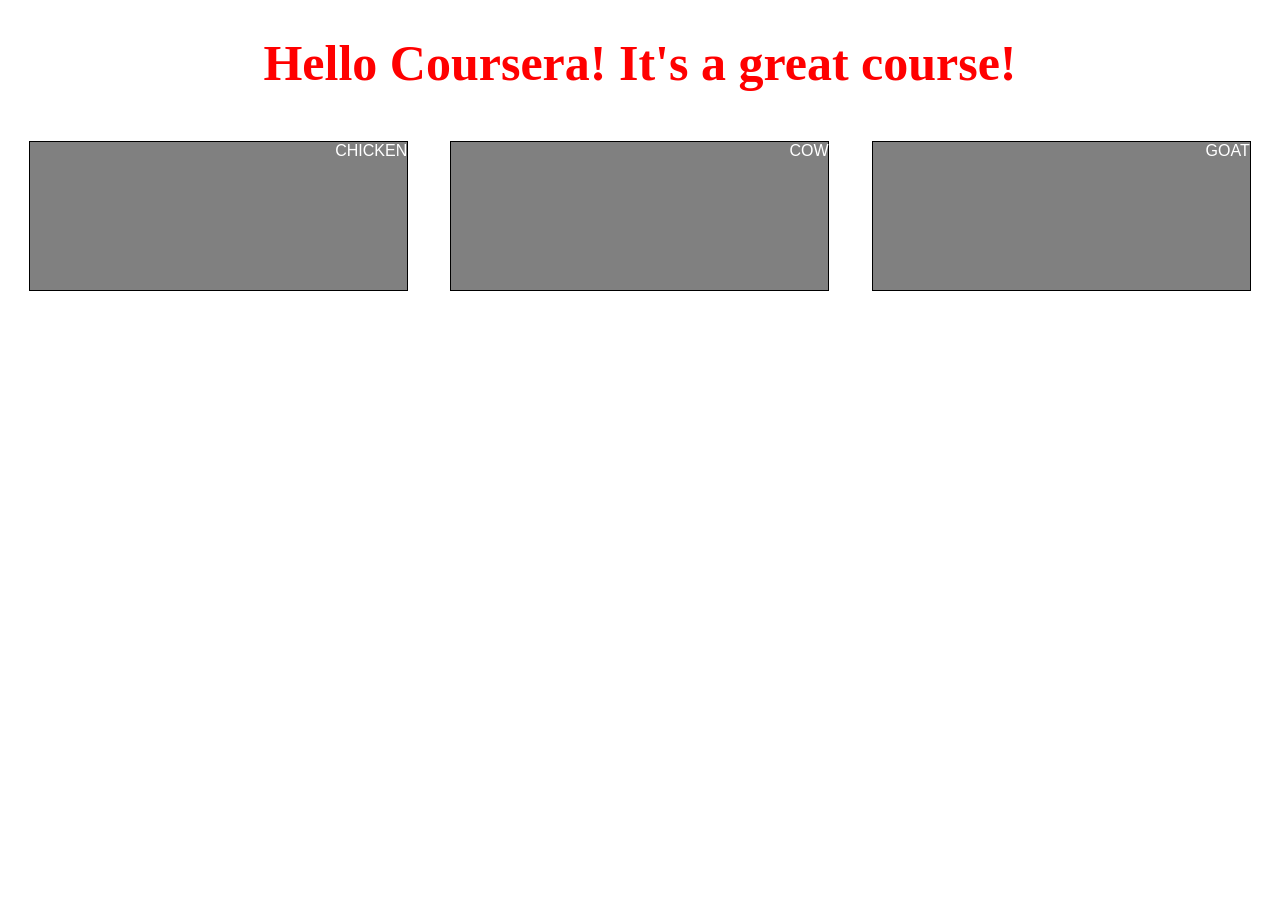
<file: module2-solution/index.html>
<!DOCTYPE html>
<html>
<head>
	<meta charset="utf-8">
	<meta name="viewport" content="width=device-width, intial-scale=1">
	<title>Hello Coursera</title>
	<link rel="stylesheet" href="css/index.css">
</head>
<body>
<h1>Hello Coursera! It's a great course!</h1>

<div class="row">
	<div class="col-lg-1 col-md-2 col-sm-3"><p>CHICKEN</p></div>
	<div class="col-lg-1 col-md-1 col-sm-3"><p>COW</p></div>
	<div class="col-lg-1 col-md-2 col-sm-3"><p>GOAT</p></div>
</div>
</body>
</html>
</file>
<file: module2-solution/css/index.css>
h1{
	font-family: cursive;
	font-size: 50px;
	text-align: center;
	color: red;
}
p {
  border: 1px solid black;
  background-color: grey;
  text-align: right;
  width: 90%;
  height: 150px;
  margin-right: auto;
  margin-left: auto;
  font-family: Helvetica;
  color: white;
}
.row {
  width: 100%;

}

* {
  box-sizing: border-box;
}



@media (min-width: 992px) {
  .col-lg-1, .col-lg-2, .col-lg-3 {
    float: left;
   
  }
  .col-lg-1 {
    width: 33.33%;
  }
  .col-lg-2 {
    width: 66.66%;
  }
  .col-lg-3 {
    width: 100%;
  }

}

@media (min-width: 768px) and (max-width: 991px) {
  .col-md-1, .col-md-2, .col-md-3 {
    float: left;
  
  }
  .col-md-1 {
    width: 50.0%;
  }
  .col-md-2 {
    width: 50.0%;
  }
  .col-md-3 {
    width: 100.0%;
  }

}

@media (max-width: 767px) {
  .col-sm-1, .col-sm-2, .col-sm-3 {
    float: left;
  
  }
  .col-sm-1 {
    width: 33.33%;
  }
  .col-sm-2 {
    width: 66.66%;
  }
  .col-sm-3 {
    width: 100%;
  }

}
</file>
